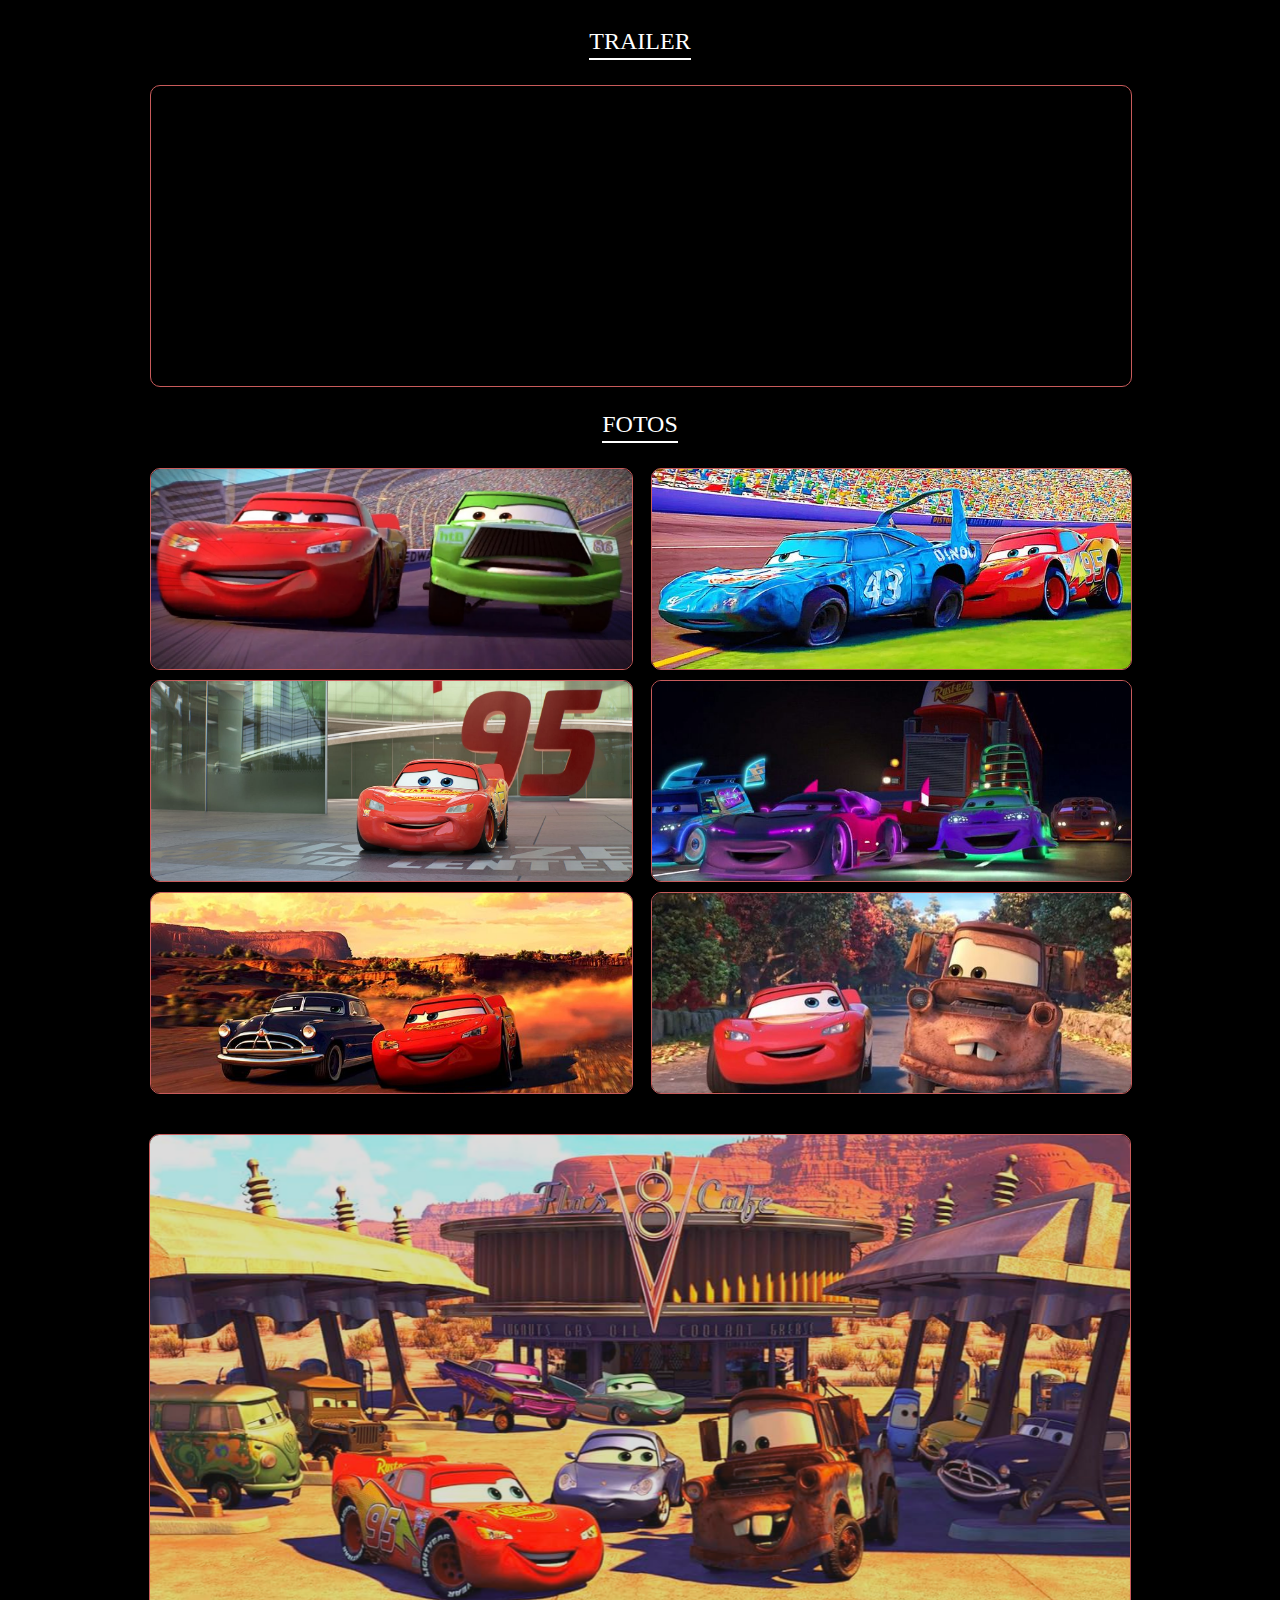
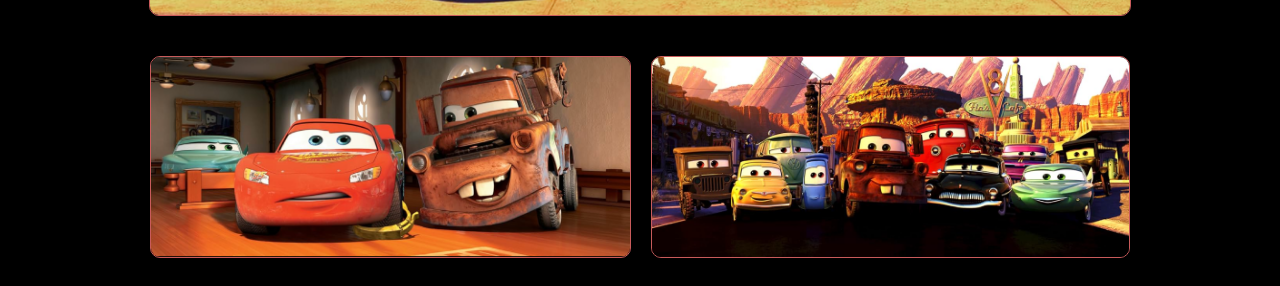
<file: minha_parte/index.html>
<!DOCTYPE html>
<html lang="pt">
<head>
    <meta charset="UTF-8">
    <meta name="viewport" content="width=device-width, initial-scale=1.0">
    <title>Trailer e Imagens</title>
    <style>
        
        body {
            background-color: black;
            padding: 20px;
        }

        
        #rhapper {
            display: flex;
            flex-direction: column;
            align-items: center;
            gap: 20px;
        }

        .treiler{
            width: 80%;
        }
        
        .treiler iframe {
            width: 100%;
            height: 300px;
            border-radius: 10px;
            border: solid 1px #c85b5b;
        }
 
        #fotos-titulo {
            text-align: center;
            font-size: 24px;
            margin-bottom: 10px;
            position: relative;
            color: white;
        }
     
        #fotos-titulo::after {
            content: '';
            display: block;
            width: 100%;
            height: 2px;
            background-color: white;
            position: absolute;
            bottom: -5px;
            left: 0;
        }
        
        #image-wrapper {
            display: flex;
            justify-content: space-between;
            gap: 20px;
            width: 80%;
        }

        .image-coluna {
            display: flex;
            flex-direction: column;
            gap: 10px;
        }

        #image-wrapper img {
            width: 100%;
            height: 200px;
            object-fit: cover; 
            border-radius: 10px; 
            border: solid 1px #c85b5b;
        }
        #Maior-foto{
            width: 80%;
            height: 480px;
            object-fit: cover;
            border-radius: 10px;
            border: 1px solid #c85b5b;
            margin: 20px 0; 
        }
    
        #abaixo{
            display: flex;
            justify-content: space-between;
            width: 80%;
            gap: 20px;
        }
        #abaixo img{
            width: 80%;
            height: 200px;
            object-fit: cover;
            border-radius: 10px;
            border: 1px solid #c85b5b;
        }
    </style>
</head>
<body>

    <div id="rhapper">
        <div id="fotos-titulo">TRAILER</div>
        <div class="treiler">
            <iframe src="https://www.youtube.com/embed/W_H7_tDHFE8" frameborder="0" allow="accelerometer; autoplay; clipboard-write; encrypted-media; gyroscope; picture-in-picture" allowfullscreen></iframe>
        </div>
        
        
        <div id="fotos-titulo">FOTOS</div>
        
        <div id="image-wrapper">
            <div class="image-coluna">
                <img src="img_carros/1.jpg" alt="1">
                <img src="img_carros/2.jpg" alt="2">
                <img src="img_carros/3.jpg" alt="3">
            </div>
            <div class="image-coluna">
                <img src="img_carros/CARS Clip - _Lightning McQueen Helps The King_ (2006).jpg" alt="4">
                <img src="img_carros/download (1).jpg" alt="5">
                <img src="img_carros/download (2).jpg" alt="6">
            </div>
        </div>
                <img id="Maior-foto" src="img_carros/image 21.png" alt="7">

                <div id="abaixo">
                    <img src="img_carros/image 22.png" alt="8">
                    <img src="img_carros/image 23.png" alt="9">
                </div>
        

            
    </div>

</body>
</html>
</file>
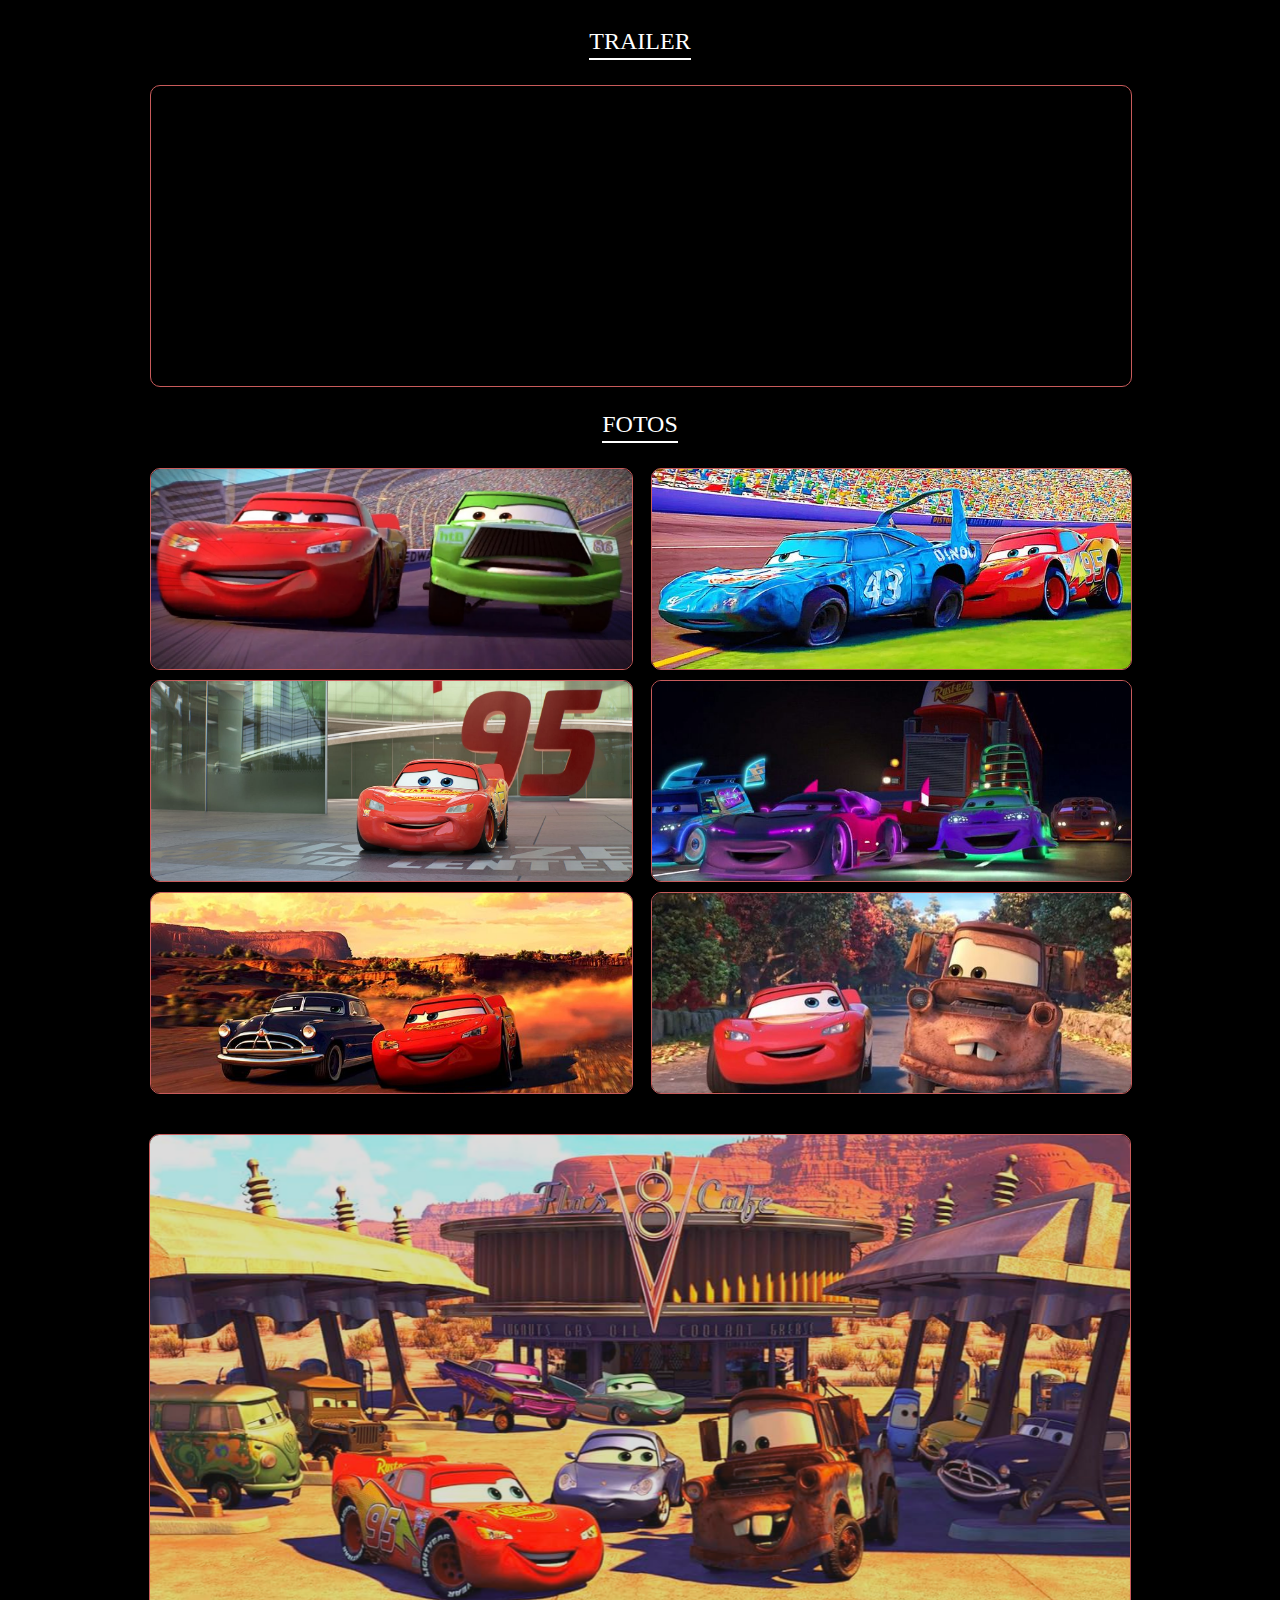
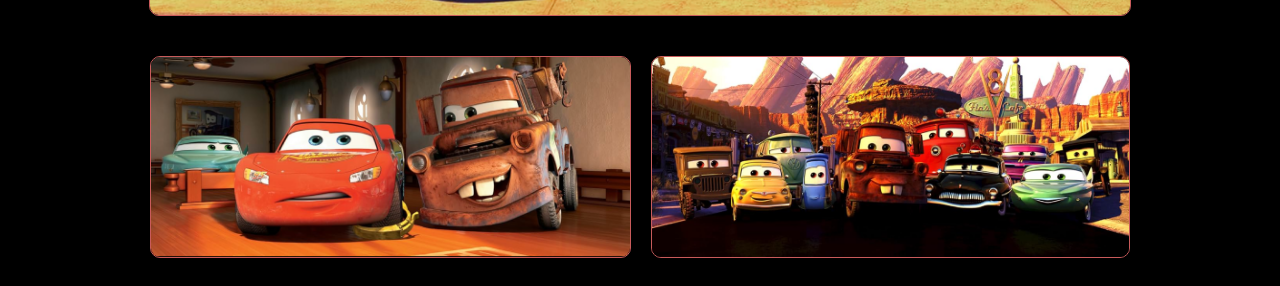
<file: minha_parte/Midia.html>
<!DOCTYPE html>
<html lang="pt">
<head>
    <meta charset="UTF-8">
    <meta name="viewport" content="width=device-width, initial-scale=1.0">
    <title>Trailer e Imagens</title>
    <style>
        
        body {
            background-color: black;
            padding: 20px;
        }

        
        #rhapper {
            display: flex;
            flex-direction: column;
            align-items: center;
            gap: 20px;
        }

        .treiler{
            width: 80%;
        }
        
        .treiler iframe {
            width: 100%;
            height: 300px;
            border-radius: 10px;
            border: solid 1px #c85b5b;
        }
 
        #fotos-titulo {
            text-align: center;
            font-size: 24px;
            margin-bottom: 10px;
            position: relative;
            color: white;
        }
     
        #fotos-titulo::after {
            content: '';
            display: block;
            width: 100%;
            height: 2px;
            background-color: white;
            position: absolute;
            bottom: -5px;
            left: 0;
        }
        
        #image-wrapper {
            display: flex;
            justify-content: space-between;
            gap: 20px;
            width: 80%;
        }

        .image-coluna {
            display: flex;
            flex-direction: column;
            gap: 10px;
        }

        #image-wrapper img {
            width: 100%;
            height: 200px;
            object-fit: cover; 
            border-radius: 10px; 
            border: solid 1px #c85b5b;
        }
        #Maior-foto{
            width: 80%;
            height: 480px;
            object-fit: cover;
            border-radius: 10px;
            border: 1px solid #c85b5b;
            margin: 20px 0; 
        }
    
        #abaixo{
            display: flex;
            justify-content: space-between;
            width: 80%;
            gap: 20px;
        }
        #abaixo img{
            width: 80%;
            height: 200px;
            object-fit: cover;
            border-radius: 10px;
            border: 1px solid #c85b5b;
        }
    </style>
</head>
<body>
    <script src="script.js"></script>
    <div id="conteiner"> </div>
    
</body>
</html>
</file>
